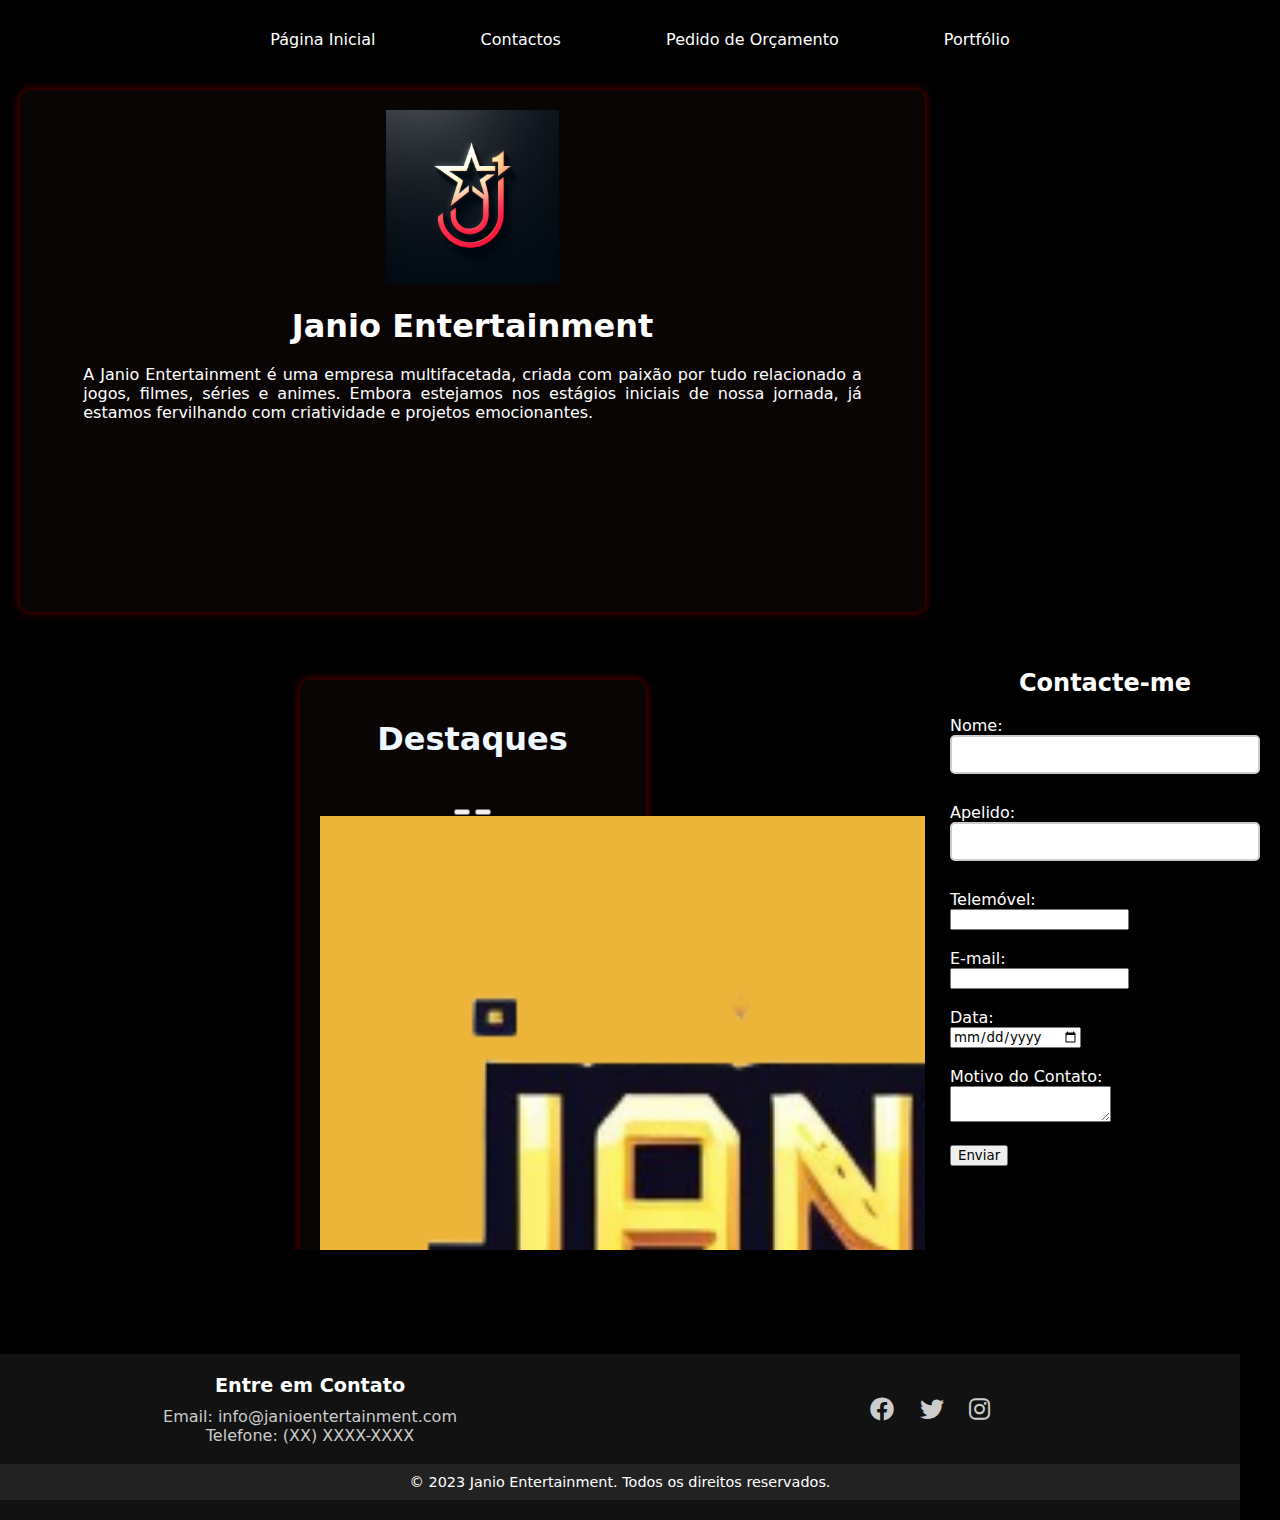
<file: index.html>
<!DOCTYPE html>
<html lang="pt">
  <head>
    <link rel="stylesheet" href="https://cdnjs.cloudflare.com/ajax/libs/font-awesome/6.0.0-beta3/css/all.min.css">
    <link rel="stylesheet" type="text/css" href="seuarquivo2.css" />
    <meta charset="UTF-8" />
    <meta name="viewport" content="width=device-width, initial-scale=1.0" />
    <style>
      @media screen and (max-width: 768px) {
        iframe {
          height: 400px; /* Defina a altura desejada para telas menores */
          width: 100%;
        }
      }
    
      @media screen and (min-width: 769px) {
        iframe {
          height: 600px; /* Defina a altura desejada para telas maiores */
          width: 100%;
        }
      }
    </style>
    
  </head>
  <body>

<!-- NAVBAR -->
    <div class="navbar">
      <a href="javascript:void(0);" onclick="carregarPagina('chamadas/pagina-inicial.html')">Página Inicial</a>
      <a href="javascript:void(0);" onclick="carregarPagina('chamadas/contactos.html')">Contactos</a>
      <a href="javascript:void(0);" onclick="carregarPagina('chamadas/pedido-de-orcamento.html')">Pedido de Orçamento</a>
      <a href="javascript:void(0);" onclick="carregarPagina('chamadas/portfolio.html')">Portfólio</a>
    </div>

<!-- INICIAL PAGE -->
    <div id="indice">
      <img src="GTA J LOGO.jpg" alt="Logo Janio.Games" style="width: 20%;"onclick="carregarPagina('chamadas/pagina-inicial.html');"><br>
      <h1>Janio Entertainment</h1>
      <div id="intro">A Janio Entertainment é uma empresa multifacetada, criada com paixão por tudo relacionado a jogos, filmes, séries e animes. Embora estejamos nos estágios iniciais de nossa jornada, já estamos fervilhando com criatividade e projetos emocionantes.<br>
      </div>
    </div><br><br>

<!--CONTEÚDO DINÂMICO-->  
    <div id="dinamic">
    </div><br>

<!--FEED NOTÍCIAS-->
   <div id="feed">
    <script type="text/javascript"
    src="https://feed.mikle.com/js/fw-loader.js"
    preloader-text="Loading"
    data-fw-param="163932/">
    </script>
   </div>

    <!-- FORMULÁRIO DE CONTATO -->
 <div id="contato-form">
  <h2 style="text-align: center;">Contacte-me</h2><br>
  <form id="contact-form" onsubmit="return validarForm()">
    <label for="nome">Nome:</label>
    <input type="text" id="nome" name="nome" required><br><br>

    <label for="apelido">Apelido:</label>
    <input type="text" id="apelido" name="apelido" required><br><br>

    <label for="telemovel">Telemóvel:</label><br>
    <input type="tel" id="telemovel" name="telemovel" required><br><br>

    <label for="email">E-mail:</label><br>
    <input type="email" id="email" name="email" required><br><br>

    <label for="data">Data:</label><br>
    <input type="date" id="data" name="data" required><br><br>

    <label for="motivo">Motivo do Contato:</label><br>
    <textarea id="motivo" name="motivo" required></textarea><br><br>

    <input type="submit" value="Enviar">
  </form>
</div><br><br>

<footer>

  <div class="footer-content">
    <div class="contact-info">
      <h4>Entre em Contato</h4>
      <p>Email: info@janioentertainment.com</p>
      <p>Telefone: (XX) XXXX-XXXX</p>
    </div><br>
    <div class="social-links">
      <a href="https://facebook.com/janioentertainment" target="_blank"><i class="fab fa-facebook"></i></a>
      <a href="https://twitter.com/janioentertain" target="_blank"><i class="fab fa-twitter"></i></a>
      <a href="https://instagram.com/janioentertainment" target="_blank"><i class="fab fa-instagram"></i></a>
    </div>
  </div><br>

  <div class="footer-bottom">
    <p>&copy; 2023 Janio Entertainment. Todos os direitos reservados.</p>
  </div>

</footer>

<!--        SCRIPTS            -->

<!--IFRAME-->
  <script>
      function carregarPagina(pagina) {
        var dinamicContainer = document.getElementById("dinamic");
        dinamicContainer.innerHTML = "";
        var iframe = document.createElement("iframe");
        iframe.src = pagina;
        iframe.style.border = "none";
        dinamicContainer.appendChild(iframe);
      }

      // Chama carregarPagina para exibir a página inicial quando o documento é carregado
      document.addEventListener("DOMContentLoaded", function () {
        carregarPagina('chamadas/pagina-inicial.html');
      });
  </script>
 <script>
  // Função para validar o formulário
  function validarForm() {
    var nome = document.getElementById("nome").value;
    var apelido = document.getElementById("apelido").value;
    var telemovel = document.getElementById("telemovel").value;
    var email = document.getElementById("email").value;
    var data = document.getElementById("data").value;
    var motivo = document.getElementById("motivo").value;

    if (nome === "" || apelido === "" || telemovel === "" || email === "" || data === "" || motivo === "") {
      alert("Por favor, preencha todos os campos.");
      return false; // Impede o envio do formulário se algum campo estiver em branco.
    }

    // Outras verificações podem ser adicionadas, como validação de formato de e-mail, número de telefone, etc.

    // Se todas as verificações passarem, o formulário será enviado.
    return true;
  }
</script>

<script>
  document.addEventListener("DOMContentLoaded", function () {
    setTimeout(function () {
      alert("Bem-vindo ao Janio Entertainment!");
    }, 5000); // 5000 milissegundos = 5 segundos
  });
</script>

</body>

</html>
</file>
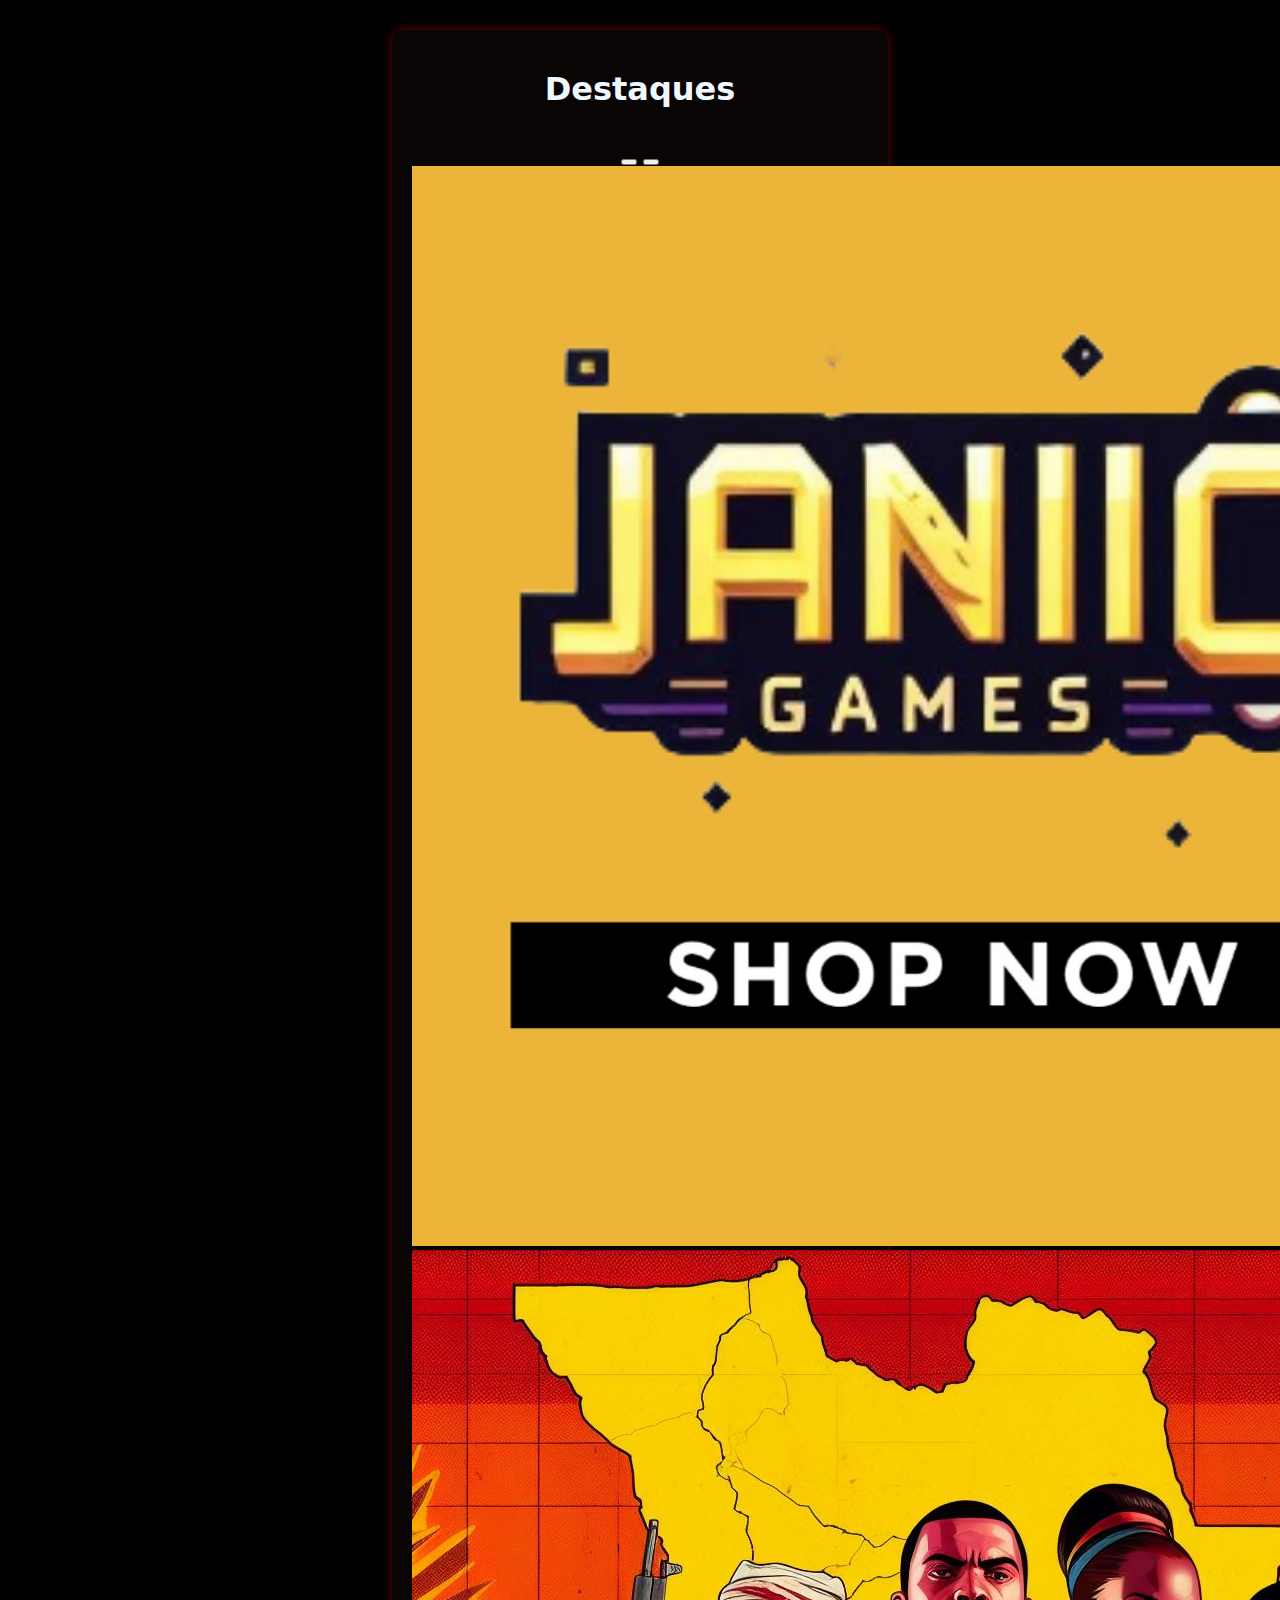
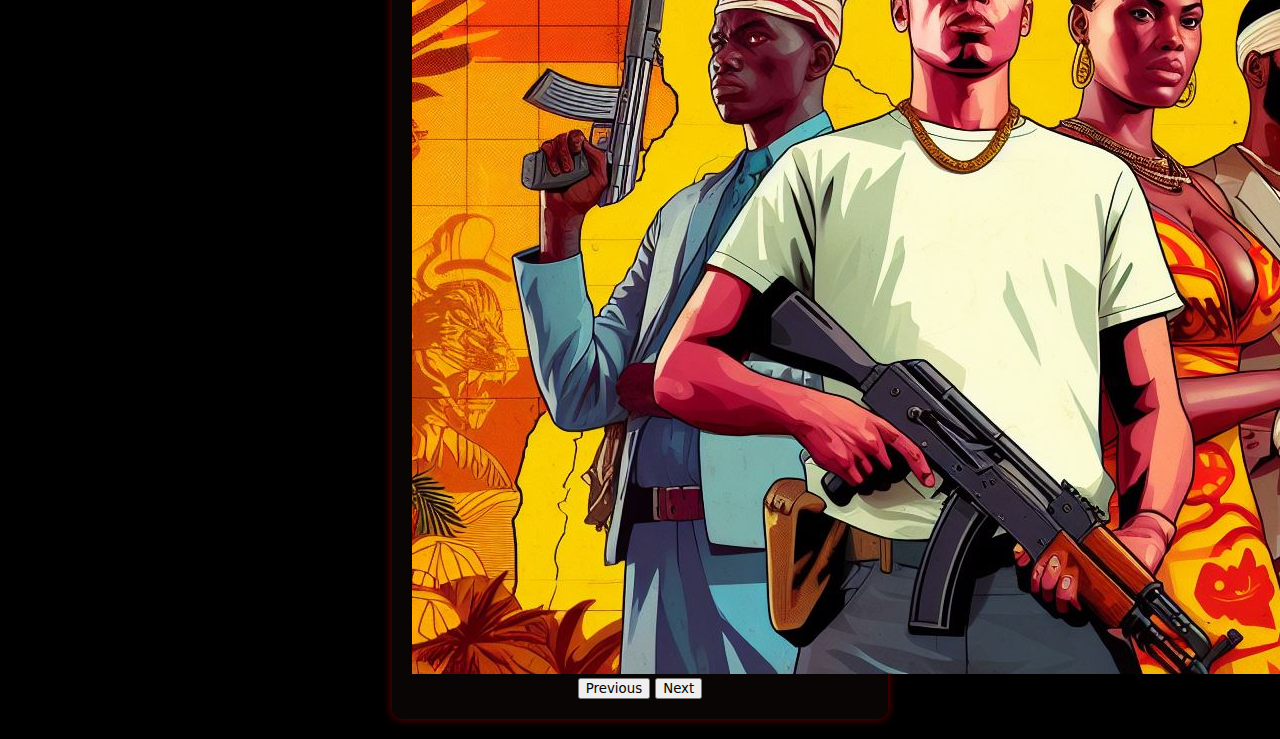
<file: chamadas/pagina-inicial.html>
<!DOCTYPE html>
<html lang="pt">
  <head>
    <link rel="stylesheet" type="text/css" href="seuarquivo2.css">
    <meta charset="utf-8" />
    <meta name="viewport" content="width=device-width, initial-scale=1" />
    <title>Página Inicial</title>
    <link
      href="https://cdn.jsdelivr.net/npm/bootstrap@5.3.2/dist/css/bootstrap.min.css"
      rel="stylesheet"
      integrity="sha384-T3c6CoIi6uLrA9TneNEoa7RxnatzjcDSCmG1MXxSR1GAsXEV/Dwwykc2MPK8M2HN"
      crossorigin="anonymous"
    />
  </head>
  <body id="bodyy" style="background-color: black">
    <div class="centered-div" >
      <h1>Destaques</h1>
      <br />
      <div id="carouselExampleIndicators" class="carousel slide">
        <div class="carousel-indicators">
          <button
            type="button"
            data-bs-target="#carouselExampleIndicators"
            data-bs-slide-to="0"
            class="active"
            aria-current="true"
            aria-label="Slide 1"
          ></button>
          <button
            type="button"
            data-bs-target="#carouselExampleIndicators"
            data-bs-slide-to="1"
            aria-label="Slide 2"
          ></button>
        </div>
        <div class="carousel-inner">
          <div class="carousel-item active">
            <img src="janioshop.jpg" class="d-block w-100" alt="..." />
          </div>
          <div class="carousel-item">
            <img src="GTA J BK.jpg" class="d-block w-100" alt="..." />
          </div>
        </div>
        <button
          class="carousel-control-prev"
          type="button"
          data-bs-target="#carouselExampleIndicators"
          data-bs-slide="prev"
        >
          <span class="carousel-control-prev-icon" aria-hidden="true"></span>
          <span class="visually-hidden">Previous</span>
        </button>
        <button
          class="carousel-control-next"
          type="button"
          data-bs-target="#carouselExampleIndicators"
          data-bs-slide="next"
        >
          <span class="carousel-control-next-icon" aria-hidden="true"></span>
          <span class="visually-hidden">Next</span>
        </button>
      </div>
    </div>
    <script
      src="https://cdn.jsdelivr.net/npm/bootstrap@5.3.2/dist/js/bootstrap.bundle.min.js"
      integrity="sha384-C6RzsynM9kWDrMNeT87bh95OGNyZPhcTNXj1NW7RuBCsyN/o0jlpcV8Qyq46cDfL"
      crossorigin="anonymous"
    ></script>
  </body>
</html>
</file>
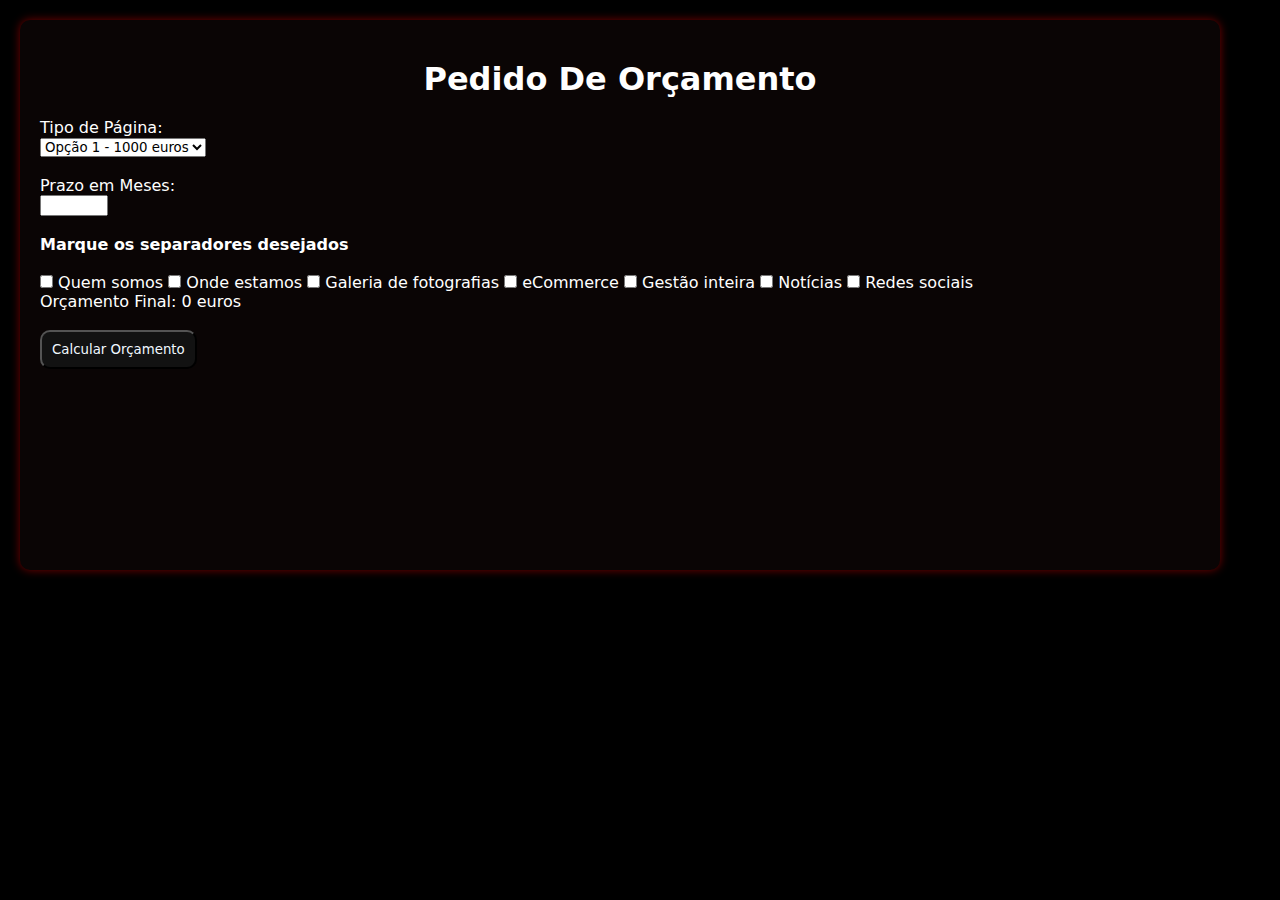
<file: chamadas/pedido-de-orcamento.html>
<!DOCTYPE html>
<html>
  <head>
    <link rel="stylesheet" type="text/css" href="seuarquivo2.css">
    <style>
      #inputt {
        background-color: rgb(18, 18, 18);
        color: aliceblue;
        border-radius: 10px;
        padding: 10px;
      }
    </style>
  </head>
  <body>
    <div id="orcamento-div">
      <form id="orcamento-form">
        <h1>Pedido De Orçamento</h1>
        <div>
          <label for="tipo-pagina">Tipo de Página:</label><br>
          <select id="tipo-pagina" name="tipo-pagina">
            <option value="opcao1">Opção 1 - 1000 euros</option>
            <option value="opcao2">Opção 2 - 1500 euros</option>
            <option value="opcao3">Opção 3 - 2000 euros</option>
          </select>
        </div><br>

        <div>
          <label for="prazo-meses">Prazo em Meses:</label><br>
          <input type="number" id="prazo-meses" name="prazo-meses" min="1" max="12"/>
        </div><br>
        <div>
          <label for="separadores"><strong>Marque os separadores desejados</strong></label><br><br>
          <input type="checkbox" class="separador" name="separadores" /> Quem somos
          <input type="checkbox" class="separador" name="separadores" /> Onde estamos
          <input type="checkbox" class="separador" name="separadores" /> Galeria de fotografias
          <input type="checkbox" class="separador" name="separadores" /> eCommerce
          <input type="checkbox" class="separador" name="separadores" /> Gestão inteira
          <input type="checkbox" class="separador" name="separadores" /> Notícias
          <input type="checkbox" class="separador" name="separadores" /> Redes sociais
        </div>
        <div>
          <label for="orcamento-final">Orçamento Final:</label>
          <span id="orcamento-resultado">0 euros</span><br><br>
        </div>
        <div>
          <input id="inputt" type="submit" value="Calcular Orçamento" />
        </div>
      </form>
    </div>

    <script>
      const form = document.getElementById("orcamento-form");
      const tipoPagina = document.getElementById("tipo-pagina");
      const prazoMeses = document.getElementById("prazo-meses");
      const checkboxes = document.querySelectorAll(".separador");
      const orcamentoResultado = document.getElementById("orcamento-resultado");

      form.addEventListener("submit", function (e) {
        e.preventDefault();
        calcularOrcamento();
      });

      form.addEventListener("change", function () {
        calcularOrcamento();
      });

      function calcularOrcamento() {
        const tipoPaginaValor = tipoPagina.value;
        const prazoMesesValor = parseInt(prazoMeses.value);
        let separadoresValor = 0;

        checkboxes.forEach((checkbox) => {
          if (checkbox.checked) {
            separadoresValor += 400;
          }
        });

        let orcamentoBase = 0;
        if (tipoPaginaValor === "opcao1") {
          orcamentoBase = 1000;
        } else if (tipoPaginaValor === "opcao2") {
          orcamentoBase = 1500;
        } else if (tipoPaginaValor === "opcao3") {
          orcamentoBase = 2000;
        }

        let orcamentoFinal = orcamentoBase;

        if (prazoMesesValor > 0) {
          const desconto = prazoMesesValor * 5;
          orcamentoFinal -= (orcamentoBase * desconto) / 100;
        }

        orcamentoFinal += separadoresValor;

        orcamentoResultado.textContent = `${orcamentoFinal} euros`;
      }
    </script>
  </body>
</html>
</file>
<file: seuarquivo2.css>
* {
  box-sizing: border-box;
  font-family: -apple-system, system-ui, BlinkMacSystemFont, "Segoe UI", Roboto, "Helvetica Neue", Arial, sans-serif;
  margin: 0%;
}

h1 {
  text-align: center;
  margin-top: 20px;
  margin-bottom: 20px;
}

body {
  background-color: rgb(0, 0, 0);
  color: white
}

/* PC */

@media screen and (min-width: 769px) {
  /* PC */
  /*PAGINA INICIAL*/
  #bodyy {
    display: flex;
    justify-content: center;
    align-items: center;
  }
  .centered-div {
    text-align: center;
    padding: 20px;
    margin-top: 10px;
    color: aliceblue;
    width: 40%;
    background-color: rgb(10, 5, 5);
    box-shadow: 0 0 10px rgba(255, 0, 0, 0.462);
    border-radius: 10px;
  }
  /*NAVBAR*/
  body {
    margin: 20px;
  }
  .navbar {
    position: fixed;
    top: 0;
    left: 0;
    width: 100%;
    background-color: #000000;
    /* Cor de fundo da barra de navegação */
    color: #fff;
    /* Cor do texto */
    padding: 30px 0;
    /* Espaçamento interno superior e inferior */
    text-align: center;
    /* Centraliza o texto horizontalmente */
    z-index: 100;
    /* Garante que a barra de navegação esteja acima de outros elementos na página */
  }
  .navbar a {
    text-decoration: none;
    background-color: #000000;
    padding: 20px;
    color: #fff;
    /* Cor do link */
    margin: 30px;
    /* Espaçamento horizontal entre os links */
  }
  .navbar a:hover {
    color: red;
  }
  .navbar a:active {
    color: rgb(255, 0, 0);
  }
  #indice {
    width: 73%;
    height: 522px;
    text-align: center;
    position: relative;
    background-color: #2c2b2b;
    margin-top: 90px;
    background-color: rgb(10, 5, 5);
    border-radius: 10px;
    box-shadow: 0 0 10px rgba(255, 0, 0, 0.462);
    padding: 20px;
  }
  #intro {
    width: 90%;
    text-align: justify;
    margin: 0 auto;
    /* Isso centralizará a div horizontalmente */
  }
  #dinamic {
    width: 73%;
    float: left;
    padding-bottom: 100px;
  }
  /*NEWS*/
  #feed {
    width: 25%;
    height: 5px;
    background-color: #ffffff;
    position: absolute;
    top: 0;
    /* Alinha o topo da div "feed" com o topo da div "indice" */
    right: 0;
    /* Alinha a direita da div "feed" com a direita da div "indice" */
    margin-top: 60px;
  }
  /*CONTACTO*/
  #contato-form {
    background: #000000;
    width: 25%;
    height: 300px;
    float: right;
  }
  #contact-form {
    background-color: #000000;
  }
  /* MAPA */
  #map-container {
    display: flex;
    flex-direction: row;
    align-items: center;
    justify-content: center;
    width: 100%;
    height: 400px;
    background-color: rgb(10, 5, 5);
    border-radius: 10px;
    box-shadow: 0 0 10px rgba(255, 0, 0, 0.462);
    padding: 20px;
  }
  #mapa {
    width: 70%;
    height: 350px;
    border: 2px solid #3b3b3b;
    border-radius: 10px;
  }
  #rota {
    width: 30%;
    margin-left: 20px;
    padding: 10px;
    border: 2px solid #3b3b3b;
    border-radius: 10px;
    background-color: #ffffff;
    color: #000000;
    height: 359px;
    overflow-y: auto;
  }
  input[type="text"] {
    /* Corrigido para "text" */
    width: 100%;
    padding: 10px;
    border: 2px solid #ccc;
    border-radius: 5px;
    margin-bottom: 10px;
  }
  input[type="button"] {
    background-color: #4caf50;
    color: white;
    padding: 10px 20px;
    border: none;
    border-radius: 5px;
    cursor: pointer;
    width: 100%;
  }
  input[type="button"]:hover {
    background-color: #45a049;
  }
  /* PORTIFÓLIO */
  h6 {
    padding-top: 30px;
    font-size: 20px;
  }
  .galeria {
    display: flex;
    flex-direction: row;
    align-items: center;
    justify-content: center;
    text-align: center;
    width: 100%;
    background-color: rgb(10, 5, 5);
    border-radius: 10px;
    box-shadow: 0 0 10px rgba(255, 0, 0, 0.462);
    padding: 20px;
    height: 400px;
  }
  .imgs {
    width: 100%;
    margin: 2px;
  }
  .imgs img {
    width: 100%;
    cursor: pointer;
  }
  /* Estilos para a imagem grande e descrição */
  .modal {
    display: none;
    position: fixed;
    top: 0;
    left: 0;
    width: 100%;
    height: 100%;
    background-color: rgba(0, 0, 0, 0.094);
    text-align: center;
  }
  .modal-content {
    max-width: 50%;
    margin: 0 auto;
    margin-top: 5%;
    color: rgb(255, 255, 255);
    background-color: rgb(10, 5, 5);
    border-radius: 10px;
    box-shadow: 0 0 10px rgba(255, 0, 0, 0.462);
    padding: 20px;
  }
  #modalImg {
    width: 50%;
  }
  /*ORÇAMENTO*/
  #orcamento-div {
    max-width: 1200px;
    height: 550px;
    background-color: rgb(10, 5, 5);
    border-radius: 10px;
    box-shadow: 0 0 10px rgba(255, 0, 0, 0.462);
    padding: 20px;
  }
  #orcamento-form {
    width: 100%;
  }
  /* FOOTER */
  footer {
    background-color: rgb(18, 18, 18);
    color: #fff;
    padding: 20px 0;
    width: 100%;
    clear: both;
    margin-top: 10px;
    margin: -20px;
  }
  .footer-content {
    width: 100%;
    display: flex;
    justify-content: space-between;
    align-items: center;
    flex-wrap: wrap;
  }
  .footer-logo {
    flex: 1;
    width: 30%;
  }
  .footer-logo img {
    max-width: 100%;
    height: auto;
  }
  .contact-info,
  .social-links {
    flex: 1;
    text-align: center;
  }
  h4 {
    font-size: 1.2rem;
    margin-bottom: 10px;
  }
  .contact-info p,
  .social-links a {
    color: #ccc;
    text-decoration: none;
  }
  .social-links a {
    font-size: 24px;
    margin: 0 10px;
  }
  .social-links a:hover {
    color: #fff;
  }
  /* Estilização do rodapé inferior */
  .footer-bottom {
    background-color: #222;
    text-align: center;
    padding: 10px 0;
  }
  .footer-bottom p {
    margin: 0;
    font-size: 0.9rem;
  }
  /* Outros estilos para laptops */
}

/** BAICA **/

@media screen and (max-width: 768px) {
  /* Estilos para dispositivos móveis aqui */
  /*NAVBAR*/
    /*PAGINA INICIAL*/
    #bodyy {
      display: flex;
      justify-content: center;
      align-items: center;
    }
    .centered-div {
      text-align: center;
      padding: 20px;
      margin-top: 10px;
      color: aliceblue;
      width: 90%;
      background-color: rgb(10, 5, 5);
      box-shadow: 0 0 10px rgba(255, 0, 0, 0.462);
      border-radius: 10px;
    }
  body {
    margin: 20px;
  }
  h1 {
    text-align: center;
    margin-top: 20px;
    margin-bottom: 20px;
    font-size: 20px;
  }
  .navbar {
    position: fixed;
    top: 0;
    left: 0;
    width: 100%;
    background-color: #000000;
    color: #fff;
    padding: 30px 0;
    text-align: center;
    z-index: 100;
  }
  .navbar a {
    font-size: 12px;
    text-decoration: none;
    background-color: #000000;
    padding: 0px 0;
    color: #fff;
    margin: 0 8px;
  }
  .navbar a:hover {
    color: red;
  }
  .navbar a:active {
    color: rgb(255, 0, 0);
  }
  /*INTRO DIV*/
  #intro {
    width: 88%;
    text-align: justify;
    margin: 0 auto;
    /* Isso centralizará a div horizontalmente */
  }
  /*INDICE*/
  #indice {
    width: 100%;
    height: 100%;
    text-align: center;
    position: relative;
    background-color: rgb(18, 18, 18);
    margin-top: 90px;
    border-radius: 10px;
    box-shadow: 0 0 10px rgba(255, 0, 0, 0.462);
    padding: 20px;
  }
  /*DINAMIC*/
  #dinamic {
    width: 100%;
    margin-top: 20px;
  }
  /*NEWS*/
  #feed {
    width: 100%;
    height: 100%;
    top: 0;
    /* Alinha o topo da div "feed" com o topo da div "indice" */
    right: 0;
    /* Alinha a direita da div "feed" com a direita da div "indice" */
  }
  /*CONTACTO*/
  #contato-form {
    background: #000000;
  }
  #contact-form {
    background-color: #000000;
  }
  /*MAPA*/
  #map-container {
    display: flex;
    flex-direction: column;
    width: 100%;
    background-color: rgb(19, 19, 19);
    border-radius: 10px;
    box-shadow: 0 0 10px rgba(255, 0, 0, 0.462);
    padding: 20px;
    height: 380px;
  }
  #mapa {
    width: 100%;
    height: 500px;
    border: 2px solid #3b3b3b;
    border-radius: 10px;
    margin-bottom: 20px;
  }
  #rota {
    width: 100%;
    padding: 10px;
    border: 2px solid #3b3b3b;
    border-radius: 10px;
    background-color: #ffffff;
    height: 500px;
    overflow-y: auto;
    color: #000000;
  }
  input[type="text"] {
    width: 100%;
    padding: 10px;
    border: 2px solid #ccc;
    border-radius: 5px;
    margin-bottom: 10px;
  }
  input[type="button"] {
    background-color: rgb(116, 0, 0);
    color: white;
    padding: 10px 20px;
    border: none;
    border-radius: 5px;
    cursor: pointer;
    width: 100%;
  }
  input[type="button"]:hover {
    background-color: #45a049;
  }
  /* PORTIFÓLIO */
  .galeria {
    display: flex;
    flex-direction: row;
    align-items: center;
    justify-content: center;
    text-align: center;
    width: 100%;
    background-color: rgb(18, 18, 18);
    border-radius: 10px;
    box-shadow: 0 0 10px rgba(255, 0, 0, 0.462);
    padding: 20px;
    height: 300px;
  }
  .imgs {
    width: 100%;
    margin: 2px;
  }
  .imgs img {
    width: 100%;
    cursor: pointer;
  }
  /* Estilos para a imagem grande e descrição */
  .modal {
    display: none;
    position: fixed;
    top: 0;
    left: 0;
    width: 100%;
    height: 100%;
    background-color: rgba(18, 18, 18,);
    box-shadow: 0 0 10px rgba(255, 0, 0, 0.462);
    text-align: center;
  }
  .modal-content {
    width: 93%;
    margin: 0 auto;
    margin-top: 5%;
    color: rgb(255, 255, 255);
    background-color: rgb(18, 18, 18);
    border-radius: 10px;
    box-shadow: 0 0 10px rgba(255, 0, 0, 0.462);
    padding: 20px;
  }
  #modalImg {
    text-align: center;
    width: 60%;
    margin-bottom: 20px;
  }
  /*ORÇAMENTO*/
  #orcamento-div {
    max-width: 1200px;
    height: 440px;
    background-color: rgb(18, 18, 18);
    border-radius: 10px;
    box-shadow: 0 0 10px rgba(255, 0, 0, 0.462);
    padding: 20px;
  }
  #orcamento-form {
    width: 100%;
  }
  /* Estilização do rodapé */
  footer {
    background-color: #333;
    color: #fff;
    padding: 20px 0;
    clear: both;
    margin: -20px;
  }
  .footer-content {
    display: block;
    justify-content: space-between;
    align-items: center;
    flex-wrap: wrap;
  }
  .contact-info,
  .social-links {
    flex: 1;
    text-align: center;
  }
  h4 {
    font-size: 1.2rem;
    margin-bottom: 10px;
  }
  .contact-info p,
  .social-links a {
    color: #ccc;
    text-decoration: none;
  }
  .social-links a {
    font-size: 24px;
    margin: 0 10px;
  }
  .social-links a:hover {
    color: #fff;
  }
  /* Estilização do rodapé inferior */
  .footer-bottom {
    background-color: #222;
    text-align: center;
    padding: 10px 0;
  }
  .footer-bottom p {
    margin: 0;
    font-size: 0.9rem;
  }
  /* Outros estilos para dispositivos móveis */
}
</file>
<file: chamadas/seuarquivo2.css>
* {
  box-sizing: border-box;
  font-family: -apple-system, system-ui, BlinkMacSystemFont, "Segoe UI", Roboto, "Helvetica Neue", Arial, sans-serif;
  margin: 0%;
}

h1 {
  text-align: center;
  margin-top: 20px;
  margin-bottom: 20px;
}

body {
  background-color: rgb(0, 0, 0);
  color: white
}

/* PC */

@media screen and (min-width: 769px) {
  /* PC */
  /*PAGINA INICIAL*/
  #bodyy {
    display: flex;
    justify-content: center;
    align-items: center;
  }
  .centered-div {
    text-align: center;
    padding: 20px;
    margin-top: 10px;
    color: aliceblue;
    width: 40%;
    background-color: rgb(10, 5, 5);
    box-shadow: 0 0 10px rgba(255, 0, 0, 0.462);
    border-radius: 10px;
  }
  /*NAVBAR*/
  body {
    margin: 20px;
  }
  .navbar {
    position: fixed;
    top: 0;
    left: 0;
    width: 100%;
    background-color: #000000;
    /* Cor de fundo da barra de navegação */
    color: #fff;
    /* Cor do texto */
    padding: 30px 0;
    /* Espaçamento interno superior e inferior */
    text-align: center;
    /* Centraliza o texto horizontalmente */
    z-index: 100;
    /* Garante que a barra de navegação esteja acima de outros elementos na página */
  }
  .navbar a {
    text-decoration: none;
    background-color: #000000;
    padding: 20px;
    color: #fff;
    /* Cor do link */
    margin: 30px;
    /* Espaçamento horizontal entre os links */
  }
  .navbar a:hover {
    color: red;
  }
  .navbar a:active {
    color: rgb(255, 0, 0);
  }
  #indice {
    width: 73%;
    height: 522px;
    text-align: center;
    position: relative;
    background-color: #2c2b2b;
    margin-top: 90px;
    background-color: rgb(10, 5, 5);
    border-radius: 10px;
    box-shadow: 0 0 10px rgba(255, 0, 0, 0.462);
    padding: 20px;
  }
  #intro {
    width: 90%;
    text-align: justify;
    margin: 0 auto;
    /* Isso centralizará a div horizontalmente */
  }
  #dinamic {
    width: 73%;
    float: left;
    padding-bottom: 100px;
  }
  /*NEWS*/
  #feed {
    width: 25%;
    height: 5px;
    background-color: #ffffff;
    position: absolute;
    top: 0;
    /* Alinha o topo da div "feed" com o topo da div "indice" */
    right: 0;
    /* Alinha a direita da div "feed" com a direita da div "indice" */
    margin-top: 60px;
  }
  /*CONTACTO*/
  #contato-form {
    background: #000000;
    width: 25%;
    height: 300px;
    float: right;
  }
  #contact-form {
    background-color: #000000;
  }
  /* MAPA */
  #map-container {
    display: flex;
    flex-direction: row;
    align-items: center;
    justify-content: center;
    width: 100%;
    height: 400px;
    background-color: rgb(10, 5, 5);
    border-radius: 10px;
    box-shadow: 0 0 10px rgba(255, 0, 0, 0.462);
    padding: 20px;
  }
  #mapa {
    width: 70%;
    height: 350px;
    border: 2px solid #3b3b3b;
    border-radius: 10px;
  }
  #rota {
    width: 30%;
    margin-left: 20px;
    padding: 10px;
    border: 2px solid #3b3b3b;
    border-radius: 10px;
    background-color: #ffffff;
    color: #000000;
    height: 359px;
    overflow-y: auto;
  }
  input[type="text"] {
    /* Corrigido para "text" */
    width: 100%;
    padding: 10px;
    border: 2px solid #ccc;
    border-radius: 5px;
    margin-bottom: 10px;
  }
  input[type="button"] {
    background-color: #4caf50;
    color: white;
    padding: 10px 20px;
    border: none;
    border-radius: 5px;
    cursor: pointer;
    width: 100%;
  }
  input[type="button"]:hover {
    background-color: #45a049;
  }
  /* PORTIFÓLIO */
  h6 {
    padding-top: 30px;
    font-size: 20px;
  }
  .galeria {
    display: flex;
    flex-direction: row;
    align-items: center;
    justify-content: center;
    text-align: center;
    width: 100%;
    background-color: rgb(10, 5, 5);
    border-radius: 10px;
    box-shadow: 0 0 10px rgba(255, 0, 0, 0.462);
    padding: 20px;
    height: 400px;
  }
  .imgs {
    width: 100%;
    margin: 2px;
  }
  .imgs img {
    width: 100%;
    cursor: pointer;
  }
  /* Estilos para a imagem grande e descrição */
  .modal {
    display: none;
    position: fixed;
    top: 0;
    left: 0;
    width: 100%;
    height: 100%;
    background-color: rgba(0, 0, 0, 0.094);
    text-align: center;
  }
  .modal-content {
    max-width: 50%;
    margin: 0 auto;
    margin-top: 5%;
    color: rgb(255, 255, 255);
    background-color: rgb(10, 5, 5);
    border-radius: 10px;
    box-shadow: 0 0 10px rgba(255, 0, 0, 0.462);
    padding: 20px;
  }
  #modalImg {
    width: 50%;
  }
  /*ORÇAMENTO*/
  #orcamento-div {
    max-width: 1200px;
    height: 550px;
    background-color: rgb(10, 5, 5);
    border-radius: 10px;
    box-shadow: 0 0 10px rgba(255, 0, 0, 0.462);
    padding: 20px;
  }
  #orcamento-form {
    width: 100%;
  }
  /* FOOTER */
  footer {
    background-color: rgb(18, 18, 18);
    color: #fff;
    padding: 20px 0;
    width: 100%;
    clear: both;
    margin-top: 10px;
    margin: -20px;
  }
  .footer-content {
    width: 100%;
    display: flex;
    justify-content: space-between;
    align-items: center;
    flex-wrap: wrap;
  }
  .footer-logo {
    flex: 1;
    width: 30%;
  }
  .footer-logo img {
    max-width: 100%;
    height: auto;
  }
  .contact-info,
  .social-links {
    flex: 1;
    text-align: center;
  }
  h4 {
    font-size: 1.2rem;
    margin-bottom: 10px;
  }
  .contact-info p,
  .social-links a {
    color: #ccc;
    text-decoration: none;
  }
  .social-links a {
    font-size: 24px;
    margin: 0 10px;
  }
  .social-links a:hover {
    color: #fff;
  }
  /* Estilização do rodapé inferior */
  .footer-bottom {
    background-color: #222;
    text-align: center;
    padding: 10px 0;
  }
  .footer-bottom p {
    margin: 0;
    font-size: 0.9rem;
  }
  /* Outros estilos para laptops */
}

/** BAICA **/

@media screen and (max-width: 768px) {
  /* Estilos para dispositivos móveis aqui */
  /*NAVBAR*/
    /*PAGINA INICIAL*/
    #bodyy {
      display: flex;
      justify-content: center;
      align-items: center;
    }
    .centered-div {
      text-align: center;
      padding: 20px;
      margin-top: 10px;
      color: aliceblue;
      width: 90%;
      background-color: rgb(10, 5, 5);
      box-shadow: 0 0 10px rgba(255, 0, 0, 0.462);
      border-radius: 10px;
    }
  body {
    margin: 20px;
  }
  h1 {
    text-align: center;
    margin-top: 20px;
    margin-bottom: 20px;
    font-size: 20px;
  }
  .navbar {
    position: fixed;
    top: 0;
    left: 0;
    width: 100%;
    background-color: #000000;
    color: #fff;
    padding: 30px 0;
    text-align: center;
    z-index: 100;
  }
  .navbar a {
    font-size: 12px;
    text-decoration: none;
    background-color: #000000;
    padding: 0px 0;
    color: #fff;
    margin: 0 8px;
  }
  .navbar a:hover {
    color: red;
  }
  .navbar a:active {
    color: rgb(255, 0, 0);
  }
  /*INTRO DIV*/
  #intro {
    width: 88%;
    text-align: justify;
    margin: 0 auto;
    /* Isso centralizará a div horizontalmente */
  }
  /*INDICE*/
  #indice {
    width: 100%;
    height: 100%;
    text-align: center;
    position: relative;
    background-color: rgb(18, 18, 18);
    margin-top: 90px;
    border-radius: 10px;
    box-shadow: 0 0 10px rgba(255, 0, 0, 0.462);
    padding: 20px;
  }
  /*DINAMIC*/
  #dinamic {
    width: 100%;
    margin-top: 20px;
  }
  /*NEWS*/
  #feed {
    width: 100%;
    height: 100%;
    top: 0;
    /* Alinha o topo da div "feed" com o topo da div "indice" */
    right: 0;
    /* Alinha a direita da div "feed" com a direita da div "indice" */
  }
  /*CONTACTO*/
  #contato-form {
    background: #000000;
  }
  #contact-form {
    background-color: #000000;
  }
  /*MAPA*/
  #map-container {
    display: flex;
    flex-direction: column;
    width: 100%;
    background-color: rgb(19, 19, 19);
    border-radius: 10px;
    box-shadow: 0 0 10px rgba(255, 0, 0, 0.462);
    padding: 20px;
    height: 380px;
  }
  #mapa {
    width: 100%;
    height: 500px;
    border: 2px solid #3b3b3b;
    border-radius: 10px;
    margin-bottom: 20px;
  }
  #rota {
    width: 100%;
    padding: 10px;
    border: 2px solid #3b3b3b;
    border-radius: 10px;
    background-color: #ffffff;
    height: 500px;
    overflow-y: auto;
    color: #000000;
  }
  input[type="text"] {
    width: 100%;
    padding: 10px;
    border: 2px solid #ccc;
    border-radius: 5px;
    margin-bottom: 10px;
  }
  input[type="button"] {
    background-color: rgb(116, 0, 0);
    color: white;
    padding: 10px 20px;
    border: none;
    border-radius: 5px;
    cursor: pointer;
    width: 100%;
  }
  input[type="button"]:hover {
    background-color: #45a049;
  }
  /* PORTIFÓLIO */
  .galeria {
    display: flex;
    flex-direction: row;
    align-items: center;
    justify-content: center;
    text-align: center;
    width: 100%;
    background-color: rgb(18, 18, 18);
    border-radius: 10px;
    box-shadow: 0 0 10px rgba(255, 0, 0, 0.462);
    padding: 20px;
    height: 300px;
  }
  .imgs {
    width: 100%;
    margin: 2px;
  }
  .imgs img {
    width: 100%;
    cursor: pointer;
  }
  /* Estilos para a imagem grande e descrição */
  .modal {
    display: none;
    position: fixed;
    top: 0;
    left: 0;
    width: 100%;
    height: 100%;
    background-color: rgba(18, 18, 18,);
    box-shadow: 0 0 10px rgba(255, 0, 0, 0.462);
    text-align: center;
  }
  .modal-content {
    width: 93%;
    margin: 0 auto;
    margin-top: 5%;
    color: rgb(255, 255, 255);
    background-color: rgb(18, 18, 18);
    border-radius: 10px;
    box-shadow: 0 0 10px rgba(255, 0, 0, 0.462);
    padding: 20px;
  }
  #modalImg {
    text-align: center;
    width: 60%;
    margin-bottom: 20px;
  }
  /*ORÇAMENTO*/
  #orcamento-div {
    max-width: 1200px;
    height: 440px;
    background-color: rgb(18, 18, 18);
    border-radius: 10px;
    box-shadow: 0 0 10px rgba(255, 0, 0, 0.462);
    padding: 20px;
  }
  #orcamento-form {
    width: 100%;
  }
  /* Estilização do rodapé */
  footer {
    background-color: #333;
    color: #fff;
    padding: 20px 0;
    clear: both;
    margin: -20px;
  }
  .footer-content {
    display: block;
    justify-content: space-between;
    align-items: center;
    flex-wrap: wrap;
  }
  .contact-info,
  .social-links {
    flex: 1;
    text-align: center;
  }
  h4 {
    font-size: 1.2rem;
    margin-bottom: 10px;
  }
  .contact-info p,
  .social-links a {
    color: #ccc;
    text-decoration: none;
  }
  .social-links a {
    font-size: 24px;
    margin: 0 10px;
  }
  .social-links a:hover {
    color: #fff;
  }
  /* Estilização do rodapé inferior */
  .footer-bottom {
    background-color: #222;
    text-align: center;
    padding: 10px 0;
  }
  .footer-bottom p {
    margin: 0;
    font-size: 0.9rem;
  }
  /* Outros estilos para dispositivos móveis */
}
</file>
